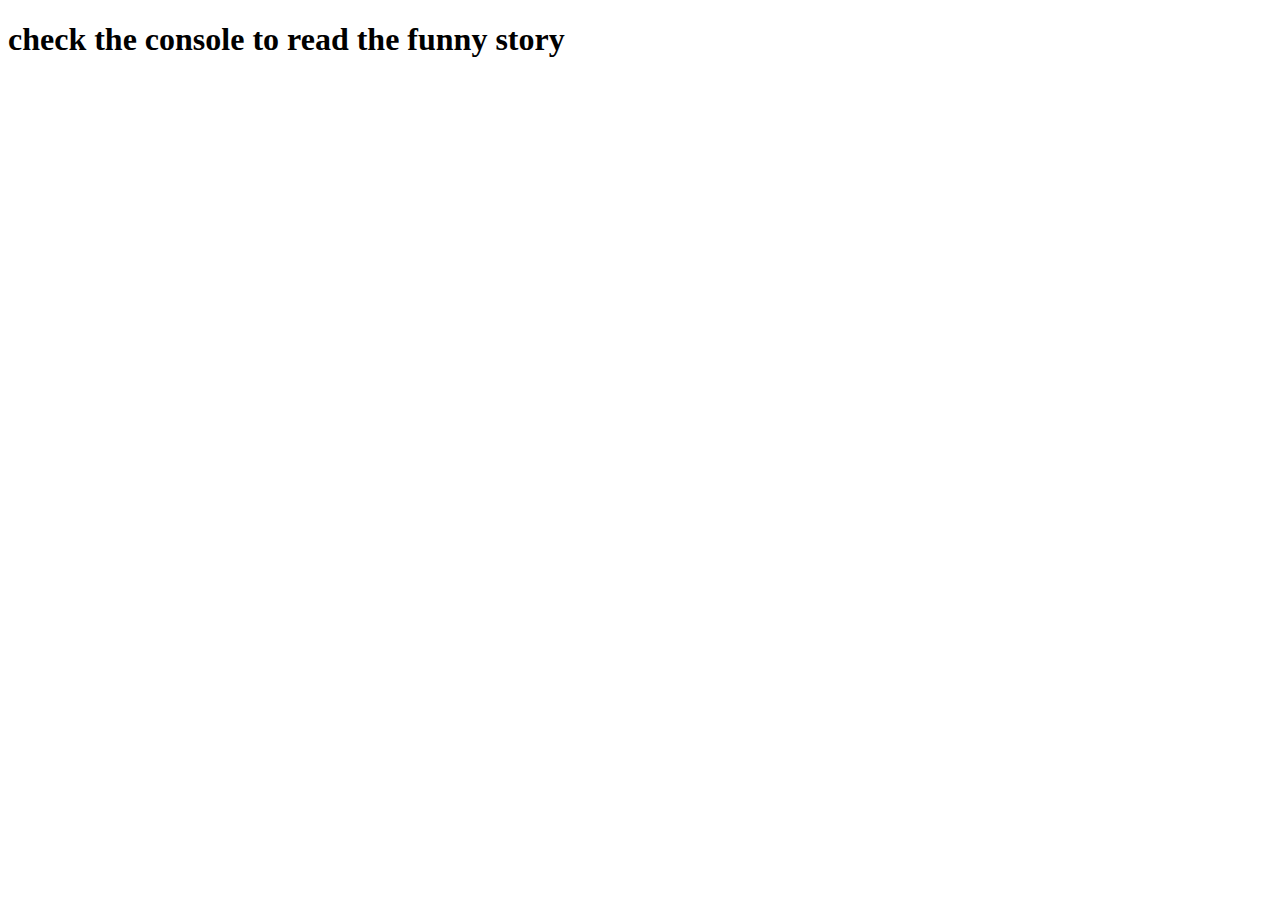
<file: assignment1.html>
<!DOCTYPE html>
<html lang="en">
<head>
    <meta charset="UTF-8">
    <meta name="viewport" content="width=device-width, initial-scale=1.0">
    <title>Funny story</title>
    
</head>
<body>
    <h1>check the console to read the funny story</h1>
    <script src="./scripts/assignment1.js"></script>
</body>
</html>
</file>
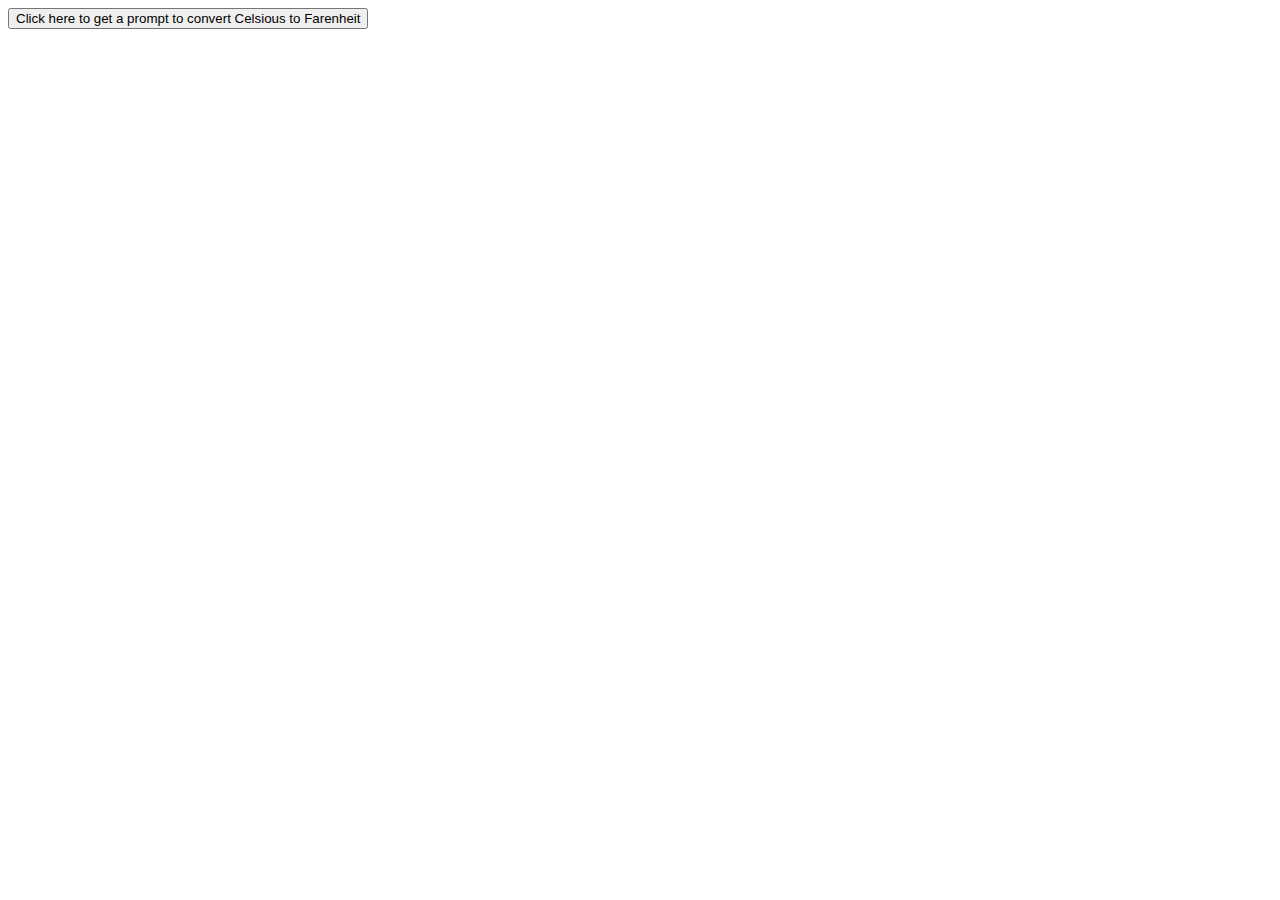
<file: assignment2.html>
<!DOCTYPE html>
<html lang="en">
<head>
    <meta charset="UTF-8">
    <meta name="viewport" content="width=device-width, initial-scale=1.0">
    <title>Document</title>
</head>
<body>
    <button onclick="convertToCelsiousToFahrenheit()">Click here to get a prompt to convert Celsious to Farenheit</button>
    <div id="Faren">

    </div>
    <script src="./scripts/assignment2.js"></script>
</body>
</html>
</file>
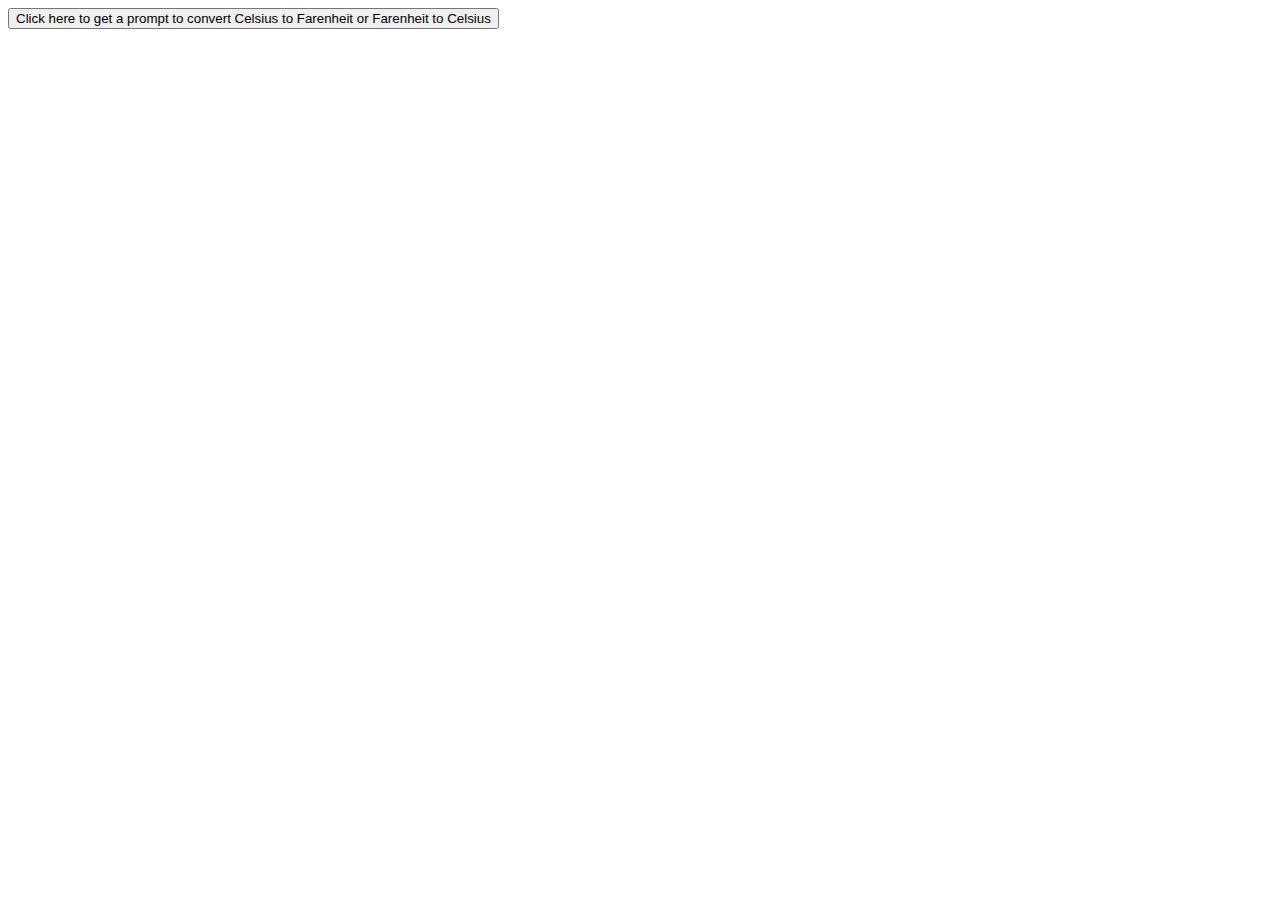
<file: assignment3.html>
<!DOCTYPE html>
<html lang="en">
<head>
    <meta charset="UTF-8">
    <meta name="viewport" content="width=device-width, initial-scale=1.0">
    <title>Document</title>
</head>
<body>
    <button onclick="convertTemperature()">Click here to get a prompt to convert Celsius to Farenheit or Farenheit to Celsius</button>
    <div id="convTemp">

    </div>
    <script src="./scripts/assignment3.js"></script>
</body>
</html>
</file>
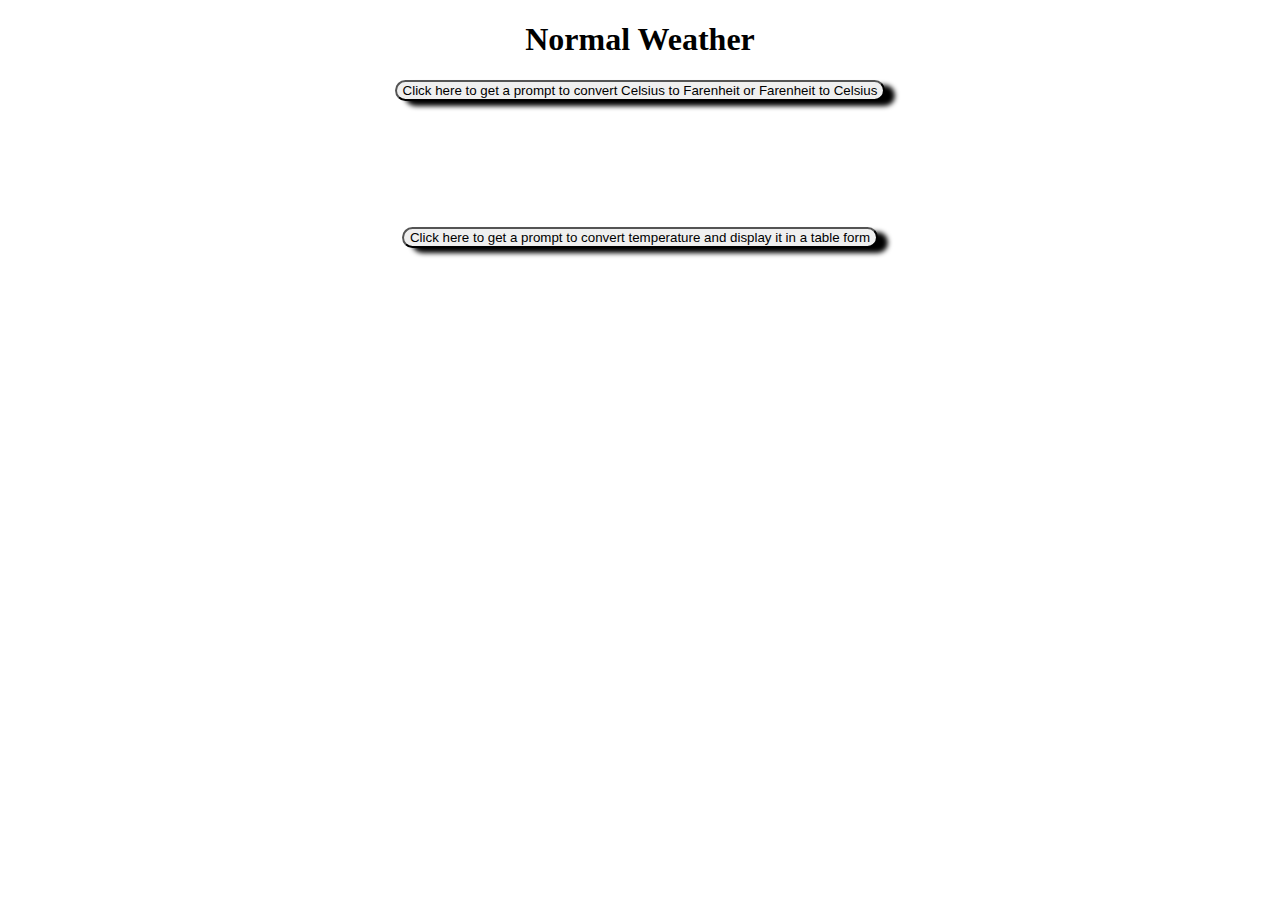
<file: finalReport.html>
<!DOCTYPE html>
<html lang="en">
<head>
    <meta charset="UTF-8">
    <meta name="viewport" content="width=device-width, initial-scale=1.0">
    <link rel="stylesheet" href="./styles/finalReportStyle.css">
    <title>Document</title>
</head>
<body>
    <header>
        <h1 id="tempHeader">Normal Weather</h1>
    </header>
    <main>
        <button class="buttonConverter"  onclick="convertTemperature()">Click here to get a prompt to convert Celsius to Farenheit or Farenheit to Celsius</button>
        <div id="convTemp">
            <script src="./scripts/finalReport.js"></script>
        </div>
        <button class="buttonConverter2"  onclick="convertTemperature2()">Click here to get a prompt to convert temperature and display it in a table form</button>
        <table id="tempRange">
            <thead id="thRange">

            </thead>
            <tbody id="tbRange">

            </tbody>
        </table>
    </main>
</body>
</html>
</file>
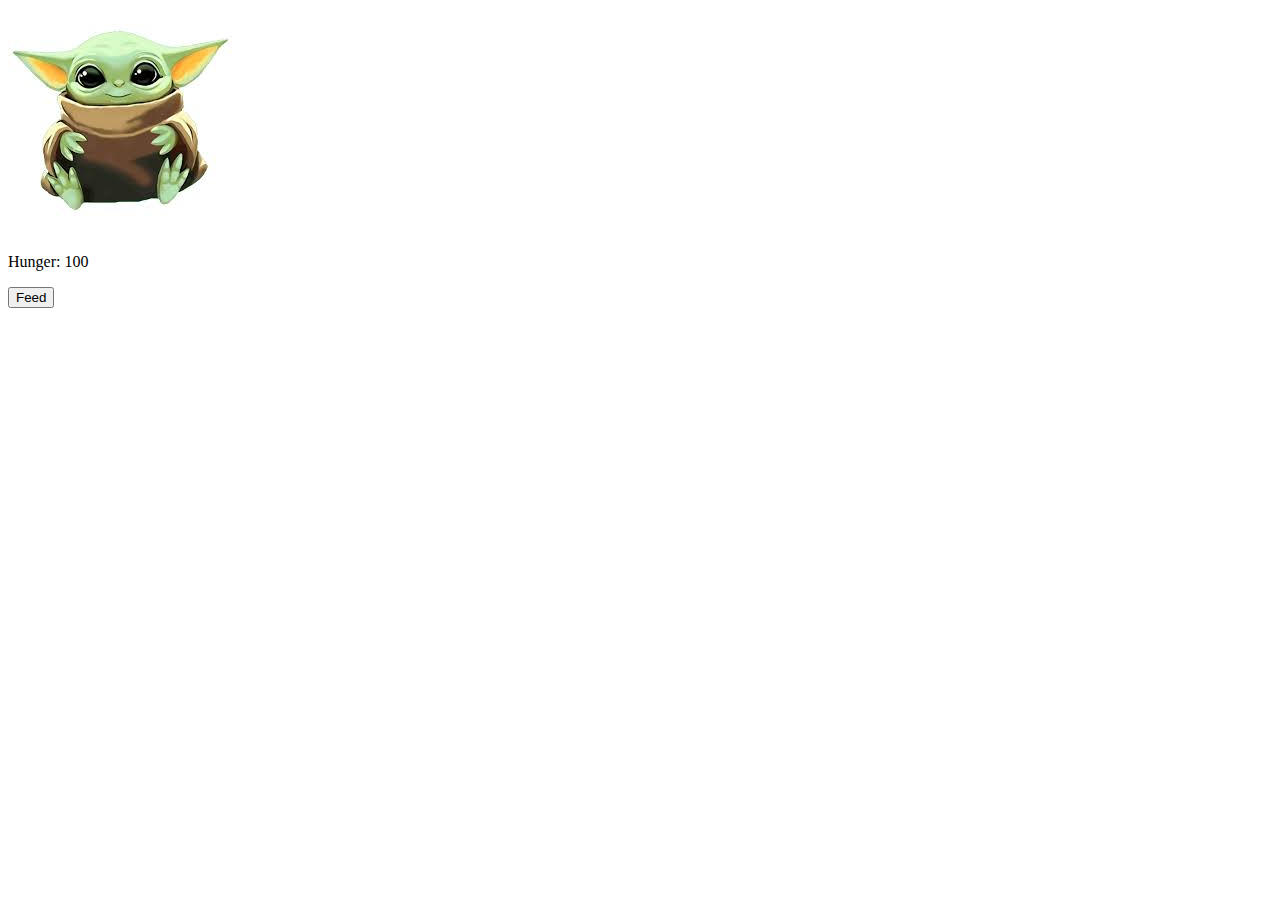
<file: game.html>
<!DOCTYPE html>
<html lang="en">
<head>
    <meta charset="UTF-8">
    <meta name="viewport" content="width=device-width, initial-scale=1.0">
    <title>Document</title>
</head>
<body>
    <main>
        <div>
            <img src="./images/grogujpeg.jpeg" alt="">
        </div>
        <p>Hunger: <span id="hungerLevel">100</span></p>
        <button onclick="feedPet()">Feed</button>

        <script src="./scripts/game.js"></script>
    </main>
</body>
</html>
</file>
<file: styles/finalReportStyle.css>
.buttonConverter{
    display: block;
    margin: auto;
}

.buttonConverter2{
    display: block;
    margin: auto;
    margin-top: 10%;
}

h1{
    text-align: center;
}

#convTemp{
    text-align: center;
}

#convTemp img{
    display: block;
    margin-left: auto;
    width: 30%;
    margin-right: 30px;
}

#convTemp p{
    font-weight: bold;
    font-size: larger;
}

.buttonConverter, .buttonConverter2{
    border-radius: 25px;
    box-shadow: 10px 5px 5px black ;
}

td, th, table {
    border: 1px solid black;
    border-collapse: collapse;
    text-align: center;
    background-color: white;
}

th{
    background-color: lightgray ;
}

.cold{
    background-color: #ADD8E6 !important;
}

.warm{
    background-color: lightgray !important;
}

.hot{
    background-color: #FFA500 !important;
}

table{
    width: 25%;
    margin-left: 38%;
    margin-top: 2%;
}
</file>
